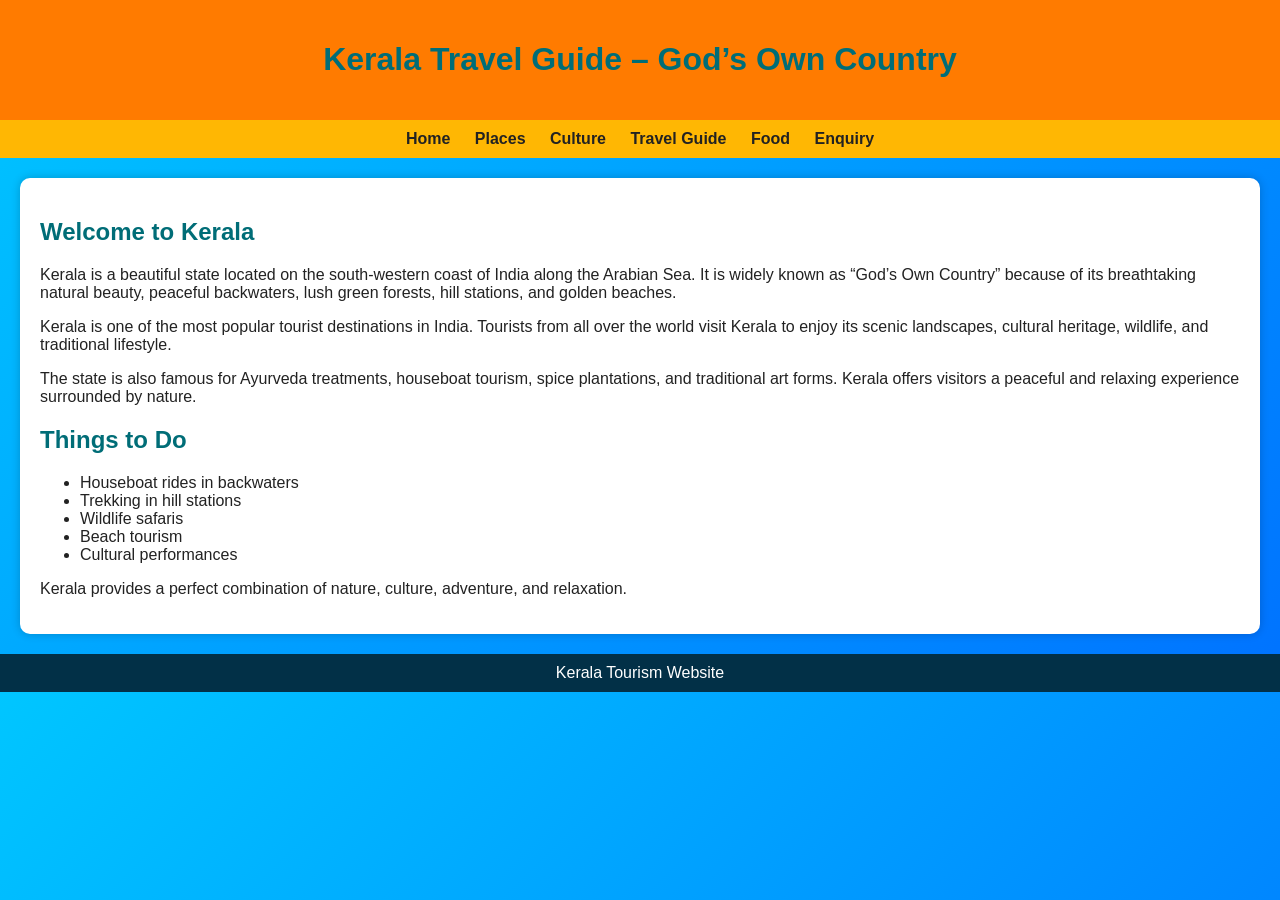
<file: index.html>
<!DOCTYPE html>
<html>
<head>
<title>Kerala Tourism</title>
<link rel="stylesheet" href="style.css">
</head>

<body>

<header>
<h1>Kerala Travel Guide – God’s Own Country</h1>
</header>

<nav>
<a href="index.html">Home</a>
<a href="places.html">Places</a>
<a href="culture.html">Culture</a>
<a href="travel.html">Travel Guide</a>
<a href="food.html">Food</a>
<a href="enquiry.html">Enquiry</a>
</nav>

<div class="container">

<h2>Welcome to Kerala</h2>

<p>Kerala is a beautiful state located on the south-western coast of India along the Arabian Sea. It is widely known as “God’s Own Country” because of its breathtaking natural beauty, peaceful backwaters, lush green forests, hill stations, and golden beaches.</p>

<p>Kerala is one of the most popular tourist destinations in India. Tourists from all over the world visit Kerala to enjoy its scenic landscapes, cultural heritage, wildlife, and traditional lifestyle.</p>

<p>The state is also famous for Ayurveda treatments, houseboat tourism, spice plantations, and traditional art forms. Kerala offers visitors a peaceful and relaxing experience surrounded by nature.</p>

<h2>Things to Do</h2>

<ul>
<li>Houseboat rides in backwaters</li>
<li>Trekking in hill stations</li>
<li>Wildlife safaris</li>
<li>Beach tourism</li>
<li>Cultural performances</li>
</ul>

<p>Kerala provides a perfect combination of nature, culture, adventure, and relaxation.</p>

</div>

<footer>
Kerala Tourism Website
</footer>

</body>
</html>
</file>
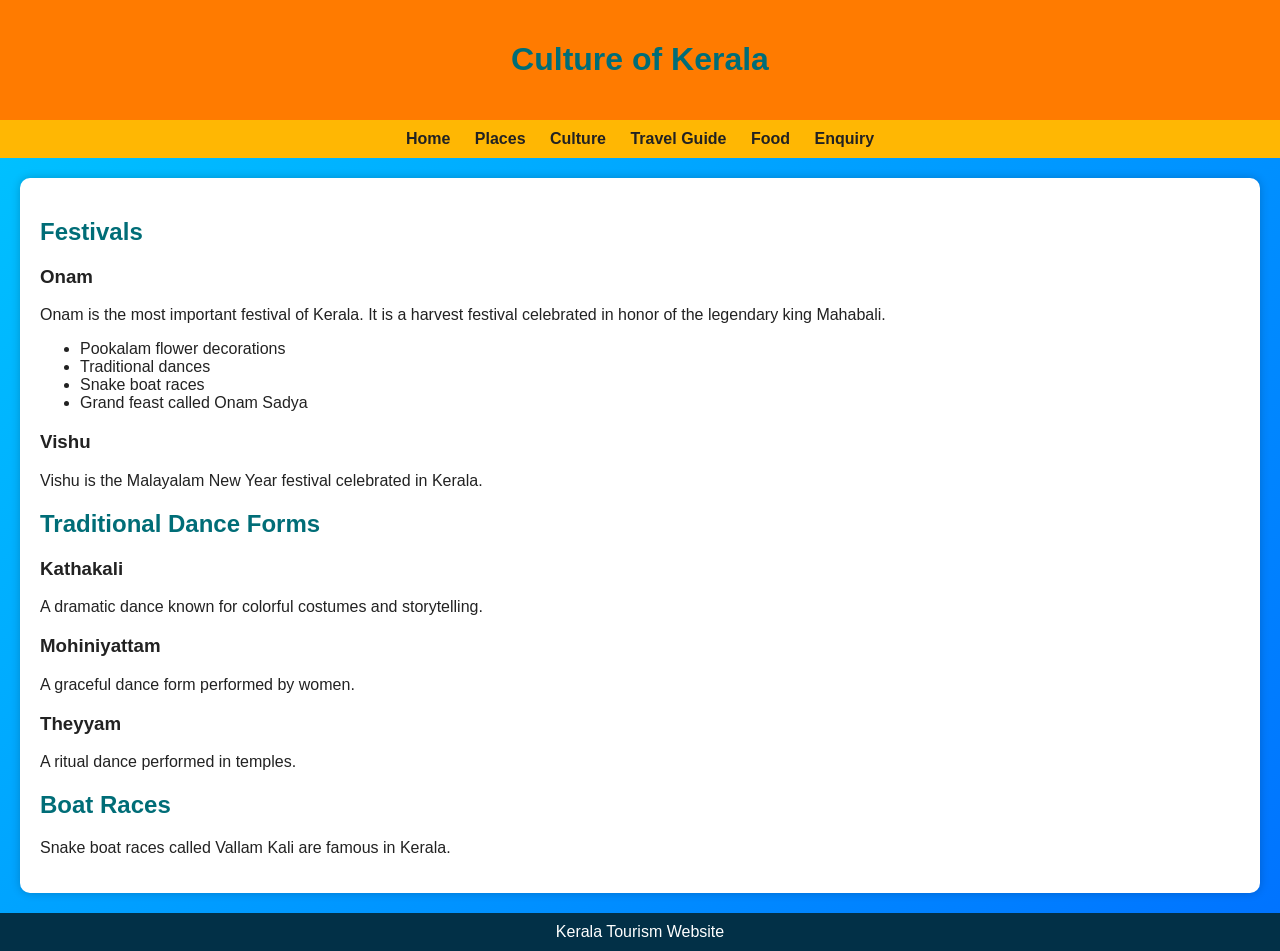
<file: culture.html>
<!DOCTYPE html>
<html>
<head>
<title>Culture of Kerala</title>
<link rel="stylesheet" href="style.css">
</head>

<body>

<header>
<h1>Culture of Kerala</h1>
</header>

<nav>
<a href="index.html">Home</a>
<a href="places.html">Places</a>
<a href="culture.html">Culture</a>
<a href="travel.html">Travel Guide</a>
<a href="food.html">Food</a>
<a href="enquiry.html">Enquiry</a>
</nav>

<div class="container">

<h2>Festivals</h2>

<h3>Onam</h3>
<p>Onam is the most important festival of Kerala. It is a harvest festival celebrated in honor of the legendary king Mahabali.</p>

<ul>
<li>Pookalam flower decorations</li>
<li>Traditional dances</li>
<li>Snake boat races</li>
<li>Grand feast called Onam Sadya</li>
</ul>

<h3>Vishu</h3>
<p>Vishu is the Malayalam New Year festival celebrated in Kerala.</p>

<h2>Traditional Dance Forms</h2>

<h3>Kathakali</h3>
<p>A dramatic dance known for colorful costumes and storytelling.</p>

<h3>Mohiniyattam</h3>
<p>A graceful dance form performed by women.</p>

<h3>Theyyam</h3>
<p>A ritual dance performed in temples.</p>

<h2>Boat Races</h2>

<p>Snake boat races called Vallam Kali are famous in Kerala.</p>

</div>

<footer>
Kerala Tourism Website
</footer>

</body>
</html>
</file>
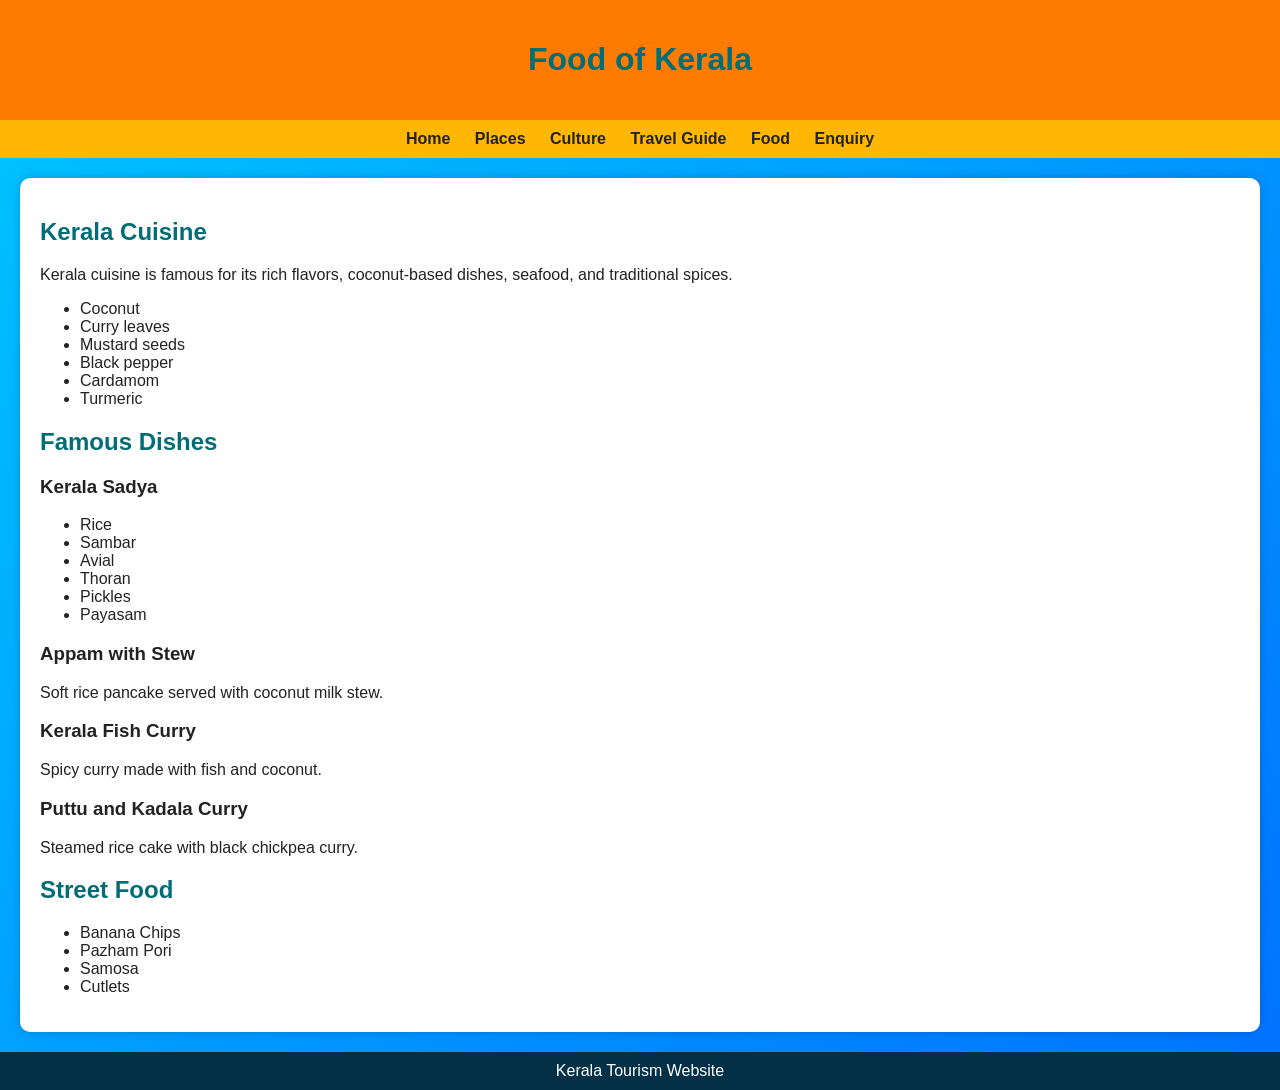
<file: food.html>
<!DOCTYPE html>
<html>
<head>
<title>Food of Kerala</title>
<link rel="stylesheet" href="style.css">
</head>

<body>

<header>
<h1>Food of Kerala</h1>
</header>

<nav>
<a href="index.html">Home</a>
<a href="places.html">Places</a>
<a href="culture.html">Culture</a>
<a href="travel.html">Travel Guide</a>
<a href="food.html">Food</a>
<a href="enquiry.html">Enquiry</a>
</nav>

<div class="container">

<h2>Kerala Cuisine</h2>

<p>Kerala cuisine is famous for its rich flavors, coconut-based dishes, seafood, and traditional spices.</p>

<ul>
<li>Coconut</li>
<li>Curry leaves</li>
<li>Mustard seeds</li>
<li>Black pepper</li>
<li>Cardamom</li>
<li>Turmeric</li>
</ul>

<h2>Famous Dishes</h2>

<h3>Kerala Sadya</h3>
<ul>
<li>Rice</li>
<li>Sambar</li>
<li>Avial</li>
<li>Thoran</li>
<li>Pickles</li>
<li>Payasam</li>
</ul>

<h3>Appam with Stew</h3>
<p>Soft rice pancake served with coconut milk stew.</p>

<h3>Kerala Fish Curry</h3>
<p>Spicy curry made with fish and coconut.</p>

<h3>Puttu and Kadala Curry</h3>
<p>Steamed rice cake with black chickpea curry.</p>

<h2>Street Food</h2>

<ul>
<li>Banana Chips</li>
<li>Pazham Pori</li>
<li>Samosa</li>
<li>Cutlets</li>
</ul>

</div>

<footer>
Kerala Tourism Website
</footer>

</body>
</html>
</file>
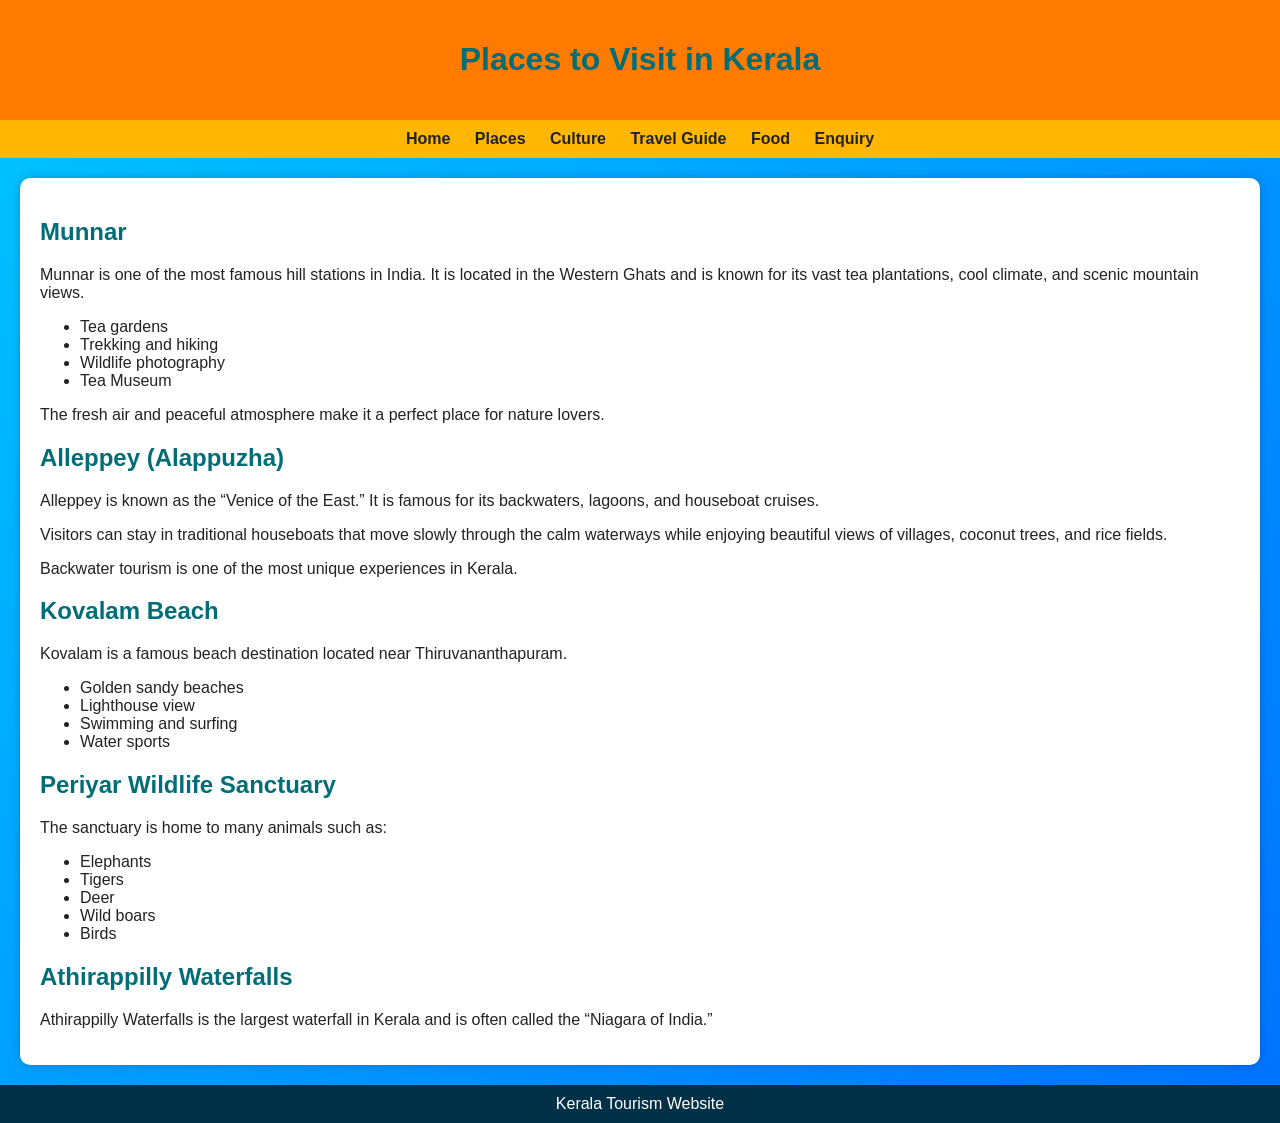
<file: places.html>
<!DOCTYPE html>
<html>
<head>
<title>Places in Kerala</title>
<link rel="stylesheet" href="style.css">
</head>

<body>

<header>
<h1>Places to Visit in Kerala</h1>
</header>

<nav>
<a href="index.html">Home</a>
<a href="places.html">Places</a>
<a href="culture.html">Culture</a>
<a href="travel.html">Travel Guide</a>
<a href="food.html">Food</a>
<a href="enquiry.html">Enquiry</a>
</nav>

<div class="container">

<h2>Munnar</h2>
<p>Munnar is one of the most famous hill stations in India. It is located in the Western Ghats and is known for its vast tea plantations, cool climate, and scenic mountain views.</p>

<ul>
<li>Tea gardens</li>
<li>Trekking and hiking</li>
<li>Wildlife photography</li>
<li>Tea Museum</li>
</ul>

<p>The fresh air and peaceful atmosphere make it a perfect place for nature lovers.</p>

<h2>Alleppey (Alappuzha)</h2>

<p>Alleppey is known as the “Venice of the East.” It is famous for its backwaters, lagoons, and houseboat cruises.</p>

<p>Visitors can stay in traditional houseboats that move slowly through the calm waterways while enjoying beautiful views of villages, coconut trees, and rice fields.</p>

<p>Backwater tourism is one of the most unique experiences in Kerala.</p>

<h2>Kovalam Beach</h2>

<p>Kovalam is a famous beach destination located near Thiruvananthapuram.</p>

<ul>
<li>Golden sandy beaches</li>
<li>Lighthouse view</li>
<li>Swimming and surfing</li>
<li>Water sports</li>
</ul>

<h2>Periyar Wildlife Sanctuary</h2>

<p>The sanctuary is home to many animals such as:</p>

<ul>
<li>Elephants</li>
<li>Tigers</li>
<li>Deer</li>
<li>Wild boars</li>
<li>Birds</li>
</ul>

<h2>Athirappilly Waterfalls</h2>

<p>Athirappilly Waterfalls is the largest waterfall in Kerala and is often called the “Niagara of India.”</p>

</div>

<footer>
Kerala Tourism Website
</footer>

</body>
</html>
</file>
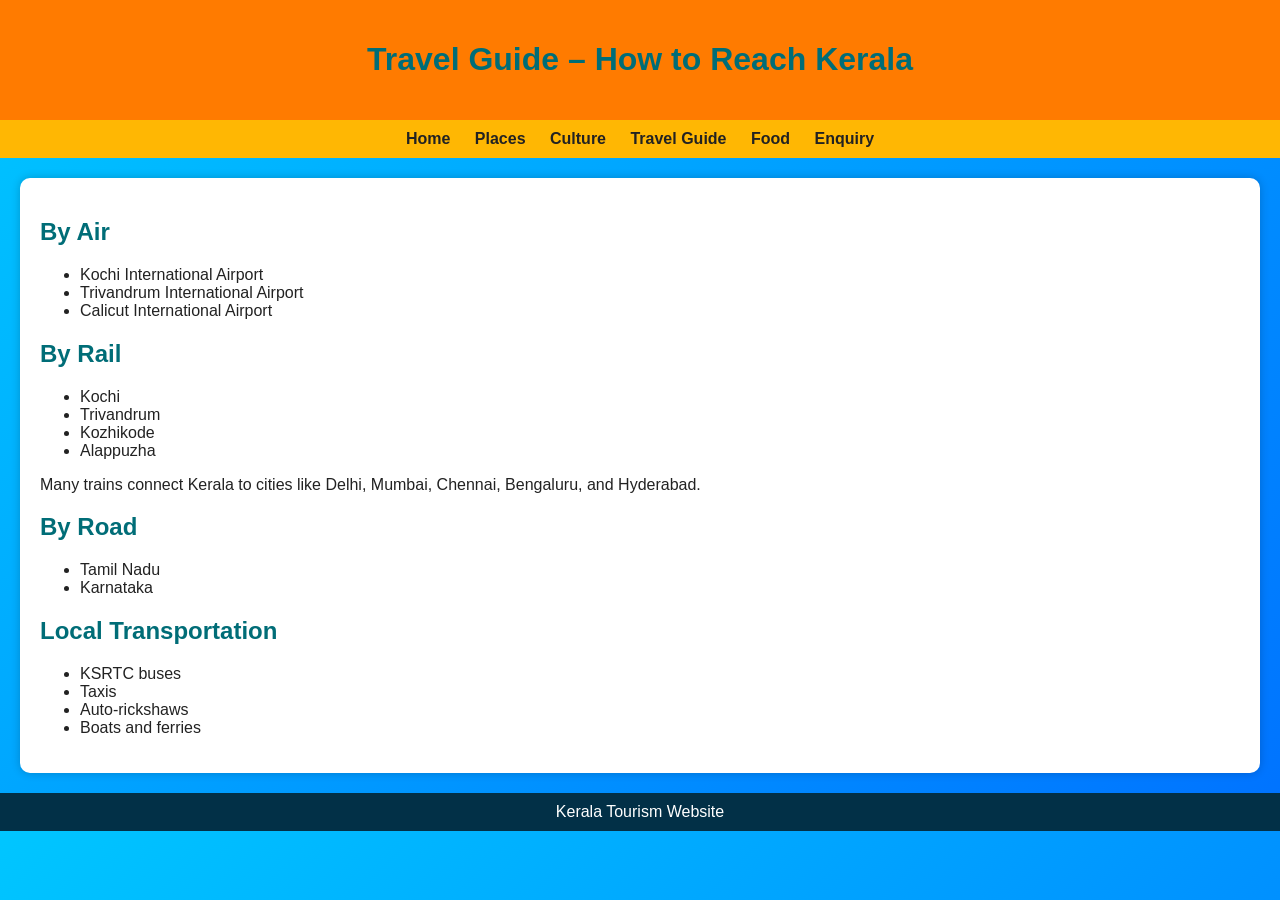
<file: travel.html>
<!DOCTYPE html>
<html>
<head>
<title>Travel Guide</title>
<link rel="stylesheet" href="style.css">
</head>

<body>

<header>
<h1>Travel Guide – How to Reach Kerala</h1>
</header>

<nav>
<a href="index.html">Home</a>
<a href="places.html">Places</a>
<a href="culture.html">Culture</a>
<a href="travel.html">Travel Guide</a>
<a href="food.html">Food</a>
<a href="enquiry.html">Enquiry</a>
</nav>

<div class="container">

<h2>By Air</h2>
<ul>
<li>Kochi International Airport</li>
<li>Trivandrum International Airport</li>
<li>Calicut International Airport</li>
</ul>

<h2>By Rail</h2>

<ul>
<li>Kochi</li>
<li>Trivandrum</li>
<li>Kozhikode</li>
<li>Alappuzha</li>
</ul>

<p>Many trains connect Kerala to cities like Delhi, Mumbai, Chennai, Bengaluru, and Hyderabad.</p>

<h2>By Road</h2>

<ul>
<li>Tamil Nadu</li>
<li>Karnataka</li>
</ul>

<h2>Local Transportation</h2>

<ul>
<li>KSRTC buses</li>
<li>Taxis</li>
<li>Auto-rickshaws</li>
<li>Boats and ferries</li>
</ul>

</div>

<footer>
Kerala Tourism Website
</footer>

</body>
</html>
</file>
<file: style.css>
body{
font-family: Arial, sans-serif;
margin:0;
background:linear-gradient(135deg,#00c6ff,#0072ff);
color:#222;
}

header{
background:#ff7b00;
color:white;
padding:20px;
text-align:center;
}

nav{
background:#ffb703;
padding:10px;
text-align:center;
}

nav a{
margin:10px;
text-decoration:none;
font-weight:bold;
color:#222;
}

nav a:hover{
color:white;
}

.container{
background:white;
margin:20px;
padding:20px;
border-radius:10px;
box-shadow:0px 0px 10px rgba(0,0,0,0.2);
}

h1,h2{
color:#006d77;
}

footer{
background:#023047;
color:white;
text-align:center;
padding:10px;
margin-top:20px;
}

button{
background:#ff006e;
color:white;
border:none;
padding:10px 15px;
cursor:pointer;
}

input,textarea{
width:100%;
padding:8px;
margin:5px 0;
}
</file>
